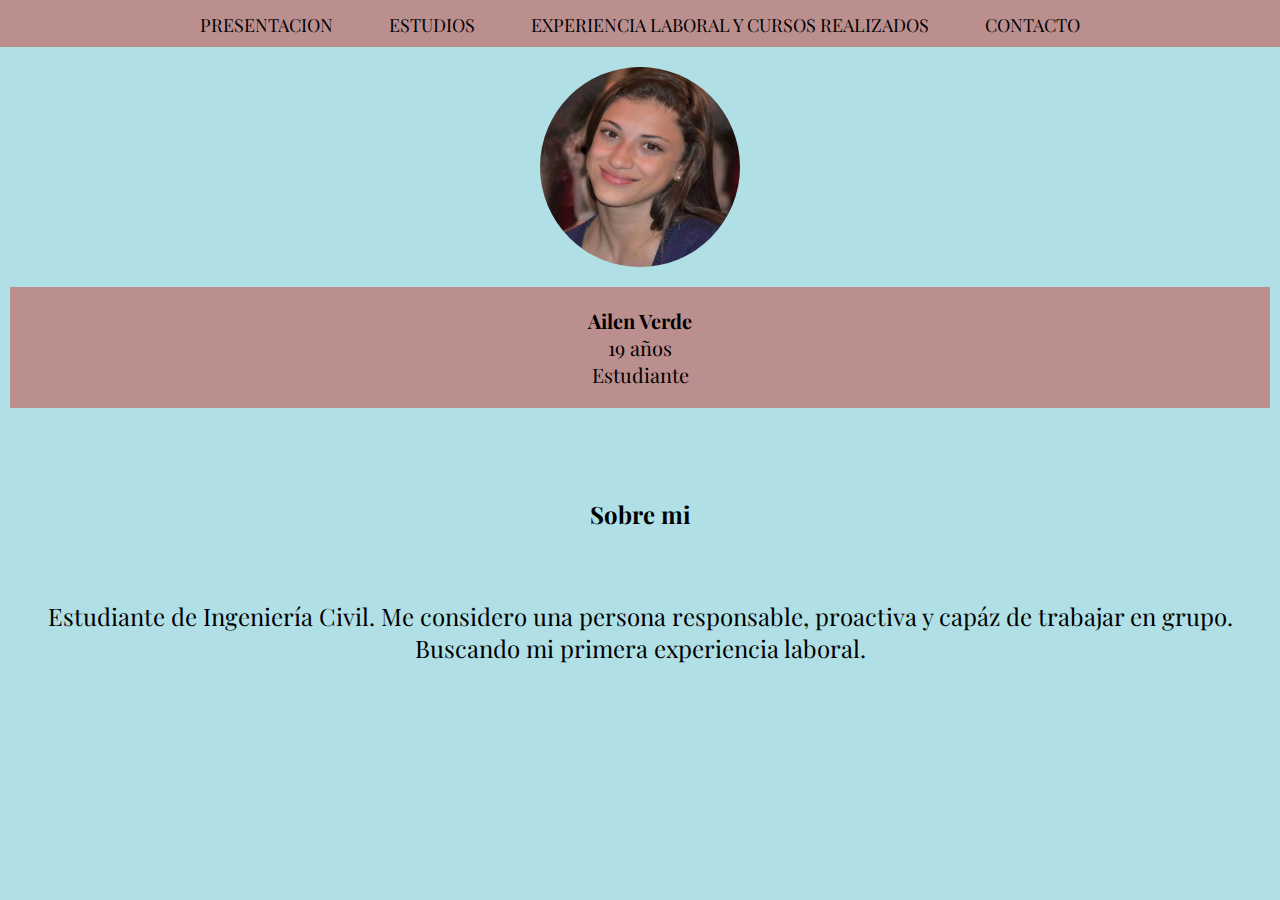
<file: Index.html>
<!DOCTYPE html>
<html lang="es">
<head>
    <meta charset="UTF-8">
    <meta http-equiv="X-UA-Compatible" content="IE=edge">
    <meta name="viewport" content="width=device-width, initial-scale=1.0">
    <title>CV - Ailen Verde</title>
    <link rel="stylesheet" href="estilos.css">
    <link rel="preconnect" href="https://fonts.googleapis.com">
    <link rel="preconnect" href="https://fonts.gstatic.com" crossorigin>
    <link href="https://fonts.googleapis.com/css2?family=Playfair+Display&display=swap" rel="stylesheet">
</head>
<body>
   <header >
     <nav class="nav-principal">
        <ul class="ailen">
            <li class="ailen"><a class="ailen" href="CV.html">Presentacion</a></li>
            <li class="ailen"><a class="ailen" href="estudios.html">Estudios</a></li>
            <li class="ailen"><a class="ailen" href="exp.html">Experiencia laboral Y cursos realizados</a></li>
            <li class="ailen"><a class="ailen" href="contacto.html">Contacto</a></li>
        </ul>
     </nav>
   </header> 
   <article>
            <section>
              <div class="imagen">
                <img id="miImagen" class="imgimg"  src="foto perfil.jpeg" alt="Foto Credencial">
              </div>
              <div class="nombre">
                <h1 class="ailen">Ailen Verde</h1>
                <p class="ailen">19 años</p>
                <p class="ailen">Estudiante</p>
              </div>
              <div class="sobremi">
                <h2>Sobre mi</h2>
              </div>
              <p class="ing">Estudiante de Ingeniería Civil.
               Me considero una persona responsable, proactiva y capáz de trabajar en grupo.
               Buscando mi primera experiencia laboral.</p>

            </section>
   </article>
   <section>

   </section>

<script src="Java.js"></script>
</body>
</html>
</file>
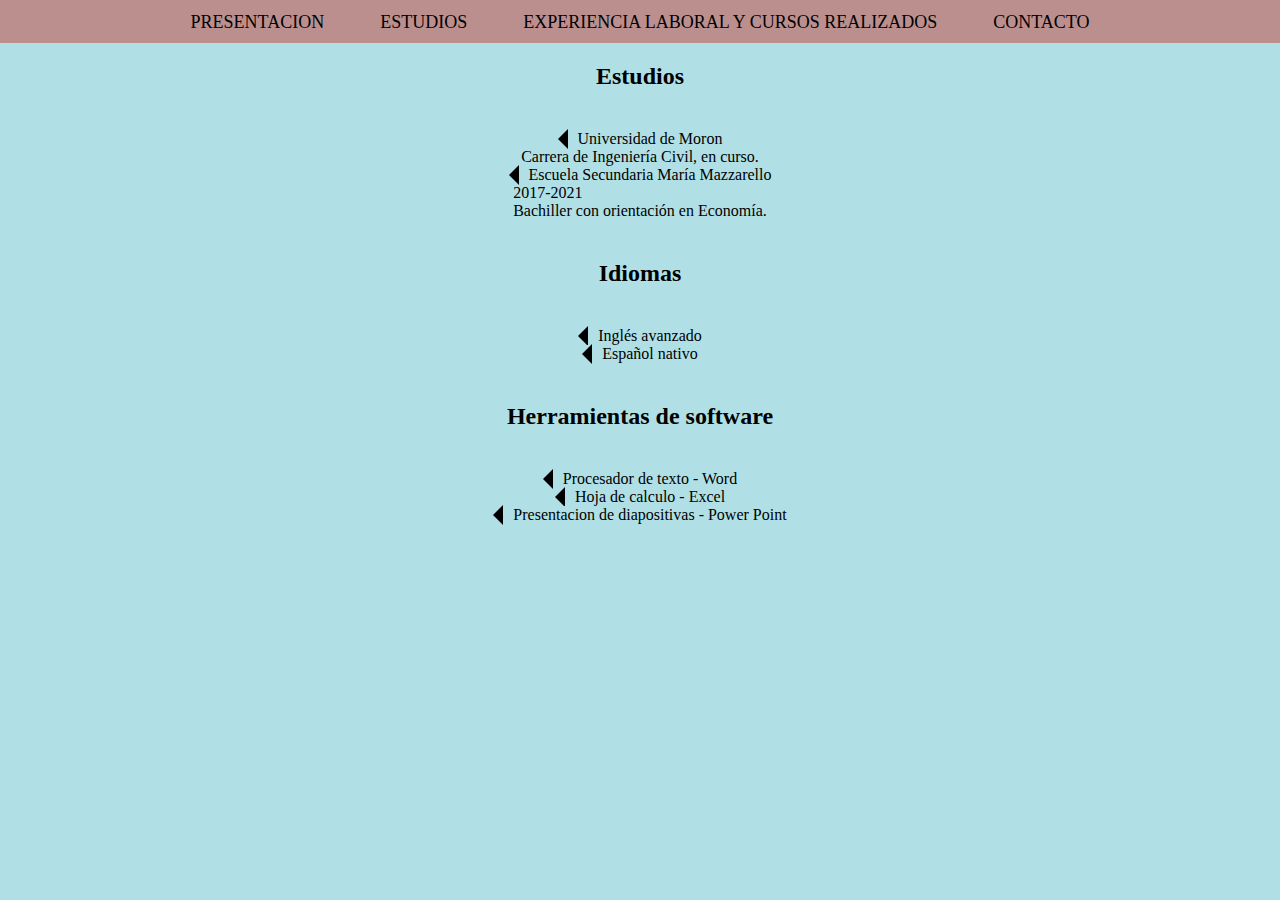
<file: estudios.html>
<!DOCTYPE html>
<html lang="en">
<head>
    <meta charset="UTF-8">
    <meta http-equiv="X-UA-Compatible" content="IE=edge">
    <meta name="viewport" content="width=device-width, initial-scale=1.0">
    <title>Document</title>
    <link rel="stylesheet" href="estilos.css">
</head>
<body>
  <header >
    <nav class="nav-principal">
       <ul class="ailen">
           <li class="ailen"><a class="ailen" href="CV.html">Presentacion</a></li>
           <li class="ailen"><a class="ailen" href="estudios.html">Estudios</a></li>
           <li class="ailen"><a class="ailen" href="exp.html">Experiencia laboral Y cursos realizados</a></li>
           <li class="ailen"><a class="ailen" href="contacto.html">Contacto</a></li>
       </ul>
    </nav>
  </header> 
      <article>
        <section>
            <h2 class="imagen">Estudios</h2>
            <div class="estudios">
              <div  class="container">
                <p class="arrow">Universidad de Moron</p>
              </div>
        
              <p>Carrera de Ingeniería Civil, en curso.
                </p>
                <div class="container">
                    <p class="arrow">Escuela Secundaria María Mazzarello</p>
                  </div>
                  <p>2017-2021 <br>Bachiller con orientación en Economía.</p>
                 </section>
                </div> 
                  
                  <h2 class="imagen">Idiomas</h2>
                  <div class="estudios">
                    <div class="container">
                      <p class="arrow">Inglés avanzado</p>
                    </div>
                    <div class="container">
                      <p class="arrow">Español nativo</p>
                    </div>
                  </div>

                  <h2 class="imagen">Herramientas de software</h2>
                  <div class="estudios">
                    <div class="container">
                      <p class="arrow">Procesador de texto - Word</p>
                    </div>
                    <div class="container">
                      <p class="arrow">Hoja de calculo - Excel</p>
                    </div>
                    <div class="container">
                      <p class="arrow">Presentacion de diapositivas - Power Point</p>
                    </div>
                  </div>


             
            
        </section>
        </article>
</body>
</html>
</file>
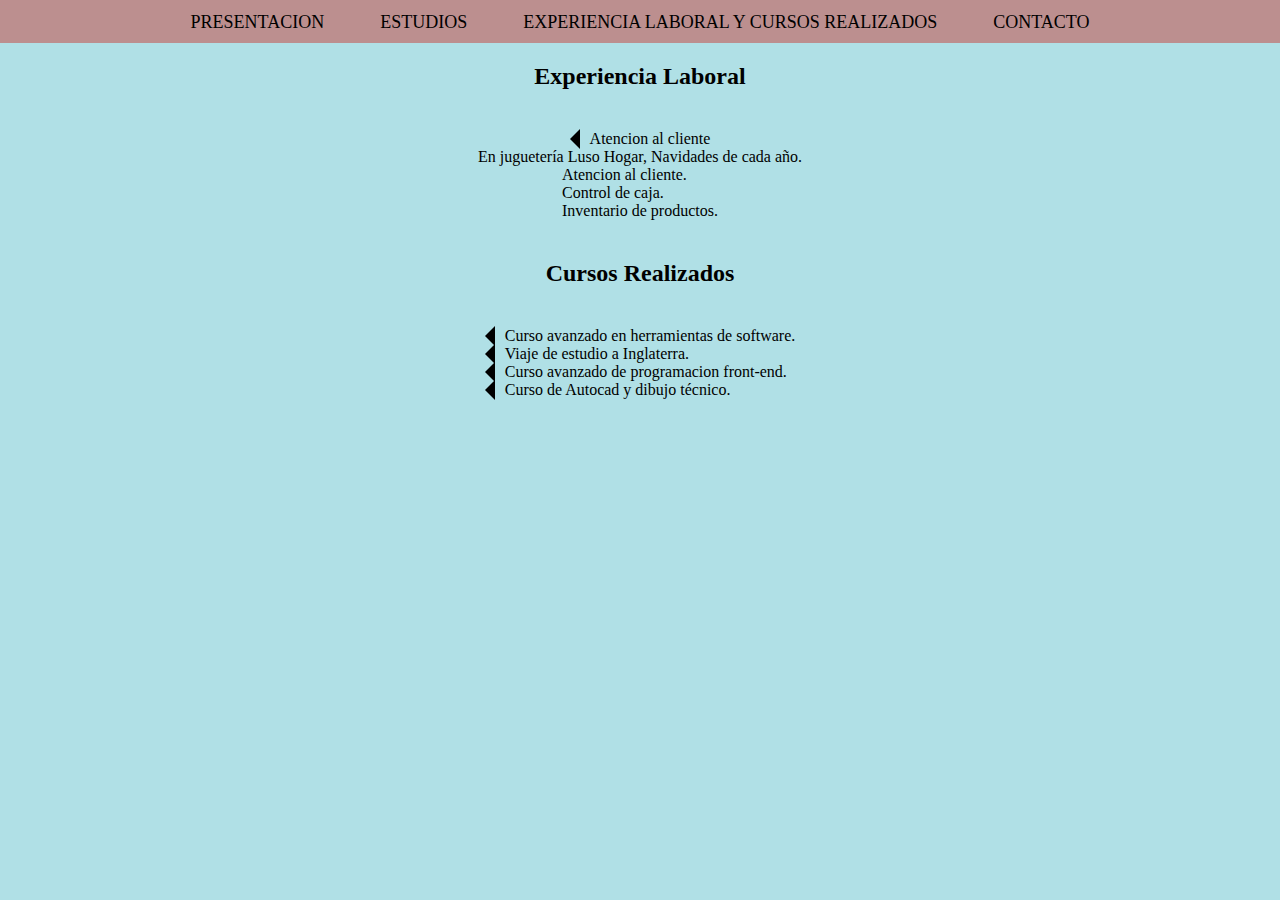
<file: exp.html>
<!DOCTYPE html>
<html lang="en">
<head>
    <meta charset="UTF-8">
    <meta http-equiv="X-UA-Compatible" content="IE=edge">
    <meta name="viewport" content="width=device-width, initial-scale=1.0">
    <title>Document</title>
    <link rel="stylesheet" href="estilos.css">
</head>
<body>
    <header >
        <nav class="nav-principal">
           <ul class="ailen">
               <li class="ailen"><a class="ailen" href="CV.html">Presentacion</a></li>
               <li class="ailen"><a class="ailen" href="estudios.html">Estudios</a></li>
               <li class="ailen"><a class="ailen" href="exp.html">Experiencia laboral Y cursos realizados</a></li>
               <li class="ailen"><a class="ailen" href="contacto.html">Contacto</a></li>
           </ul>
        </nav>
      </header>  
      <article>
        <section>
            <h2 class="imagen">Experiencia Laboral</h2>
            <div class="estudios">

            <div class="container">
                <p class="arrow">Atencion al cliente</p>
              </div>
             <p>En juguetería Luso Hogar, Navidades de cada año.</p> 
             <ul>
                <li>Atencion al cliente.</li>
                <li>Control de caja.</li>
                <li>Inventario de productos.</li>
             </ul>
            </div>


        </section>
        <section>
            <h2 class="imagen">Cursos Realizados</h2>
            <div class="estudios">
                <ul>
                    <li class="arrow">Curso avanzado en herramientas de software.</li>
                    <li class="arrow">Viaje de estudio a Inglaterra.</li>
                    <li class="arrow">Curso avanzado de programacion front-end.</li>
                    <li class="arrow">Curso de Autocad y dibujo técnico.</li>
                </ul>
            </div>

        </section>
      </article>
</body>
</html>
</file>
<file: estilos.css>
*{ box-sizing: border-box;
margin: 0;
padding: 0;
list-style: none;
text-decoration: none;
outline: none;
background-color: #B0E0E6;
border: none;}


.nombre{
  display: flex;
  align-items: center;
  flex-direction: column;
  font-size: medium;
  margin: 10px;
  padding: 20px;
  background-color: #BC8F8F;
}

.ailen{
background-color: #BC8F8F;
font-size: 20px ;
}

.sobremi{
  text-align: center;
  size: 20px;
  margin-top: 90px;
  margin-bottom: 60px;
  font-family: Arial, Helvetica, sans-serif;

}

.ing{
  text-align: center;
  font-size: x-large;
  padding: 10px;
}

.imagen{
  display:flex;
  justify-content: center;
  margin: 20px;
  
}

.nav-principal {
  background-color: #BC8F8F; 
  display: flex;
  justify-content: center;
  padding: 5px;
}

.nav-principal ul {
  display: flex; 
  list-style: none;
  margin: 0;
  padding: 0;
}

.nav-principal li {
  margin: 5px;
}

.nav-principal a {
  color: #000000; 
  font-size: 18px;
  text-decoration: none;
  text-transform: uppercase;
  transition: all 0.3s ease;
  padding-left: 23px;
padding-right: 23px;
}


.nav-principal a:hover,
.nav-principal a:focus,
.nav-principal a:active,
.nav-principal a.active {
  color: white; 
}



.imgimg{
  height: 200px;
  width: 200px;
  border-radius: 50%;
 
}

.container {
    margin: 0;
    padding: 0;
  }
  
  .arrow {
    position: relative;
    padding-left: 20px;
  }
  
  .arrow:before {
    content: "";
    position: absolute;
    left: 0;
    top: 50%;
    transform: translateY(-50%);
    width: 0;
    height: 0;
    border-top: 10px solid transparent;
    border-bottom: 10px solid transparent;
    border-right: 10px solid black; /* Aquí puedes cambiar el color y el tamaño de la flecha */
  }
  
  *{ font-family: 'Playfair Display', serif;

  }

.estudios{
 display: flex;
 align-items: center;
flex-direction: column;
margin: 40px;

}

.img-contacto{
  width: 20px;
  height: 20px;
}
</file>
